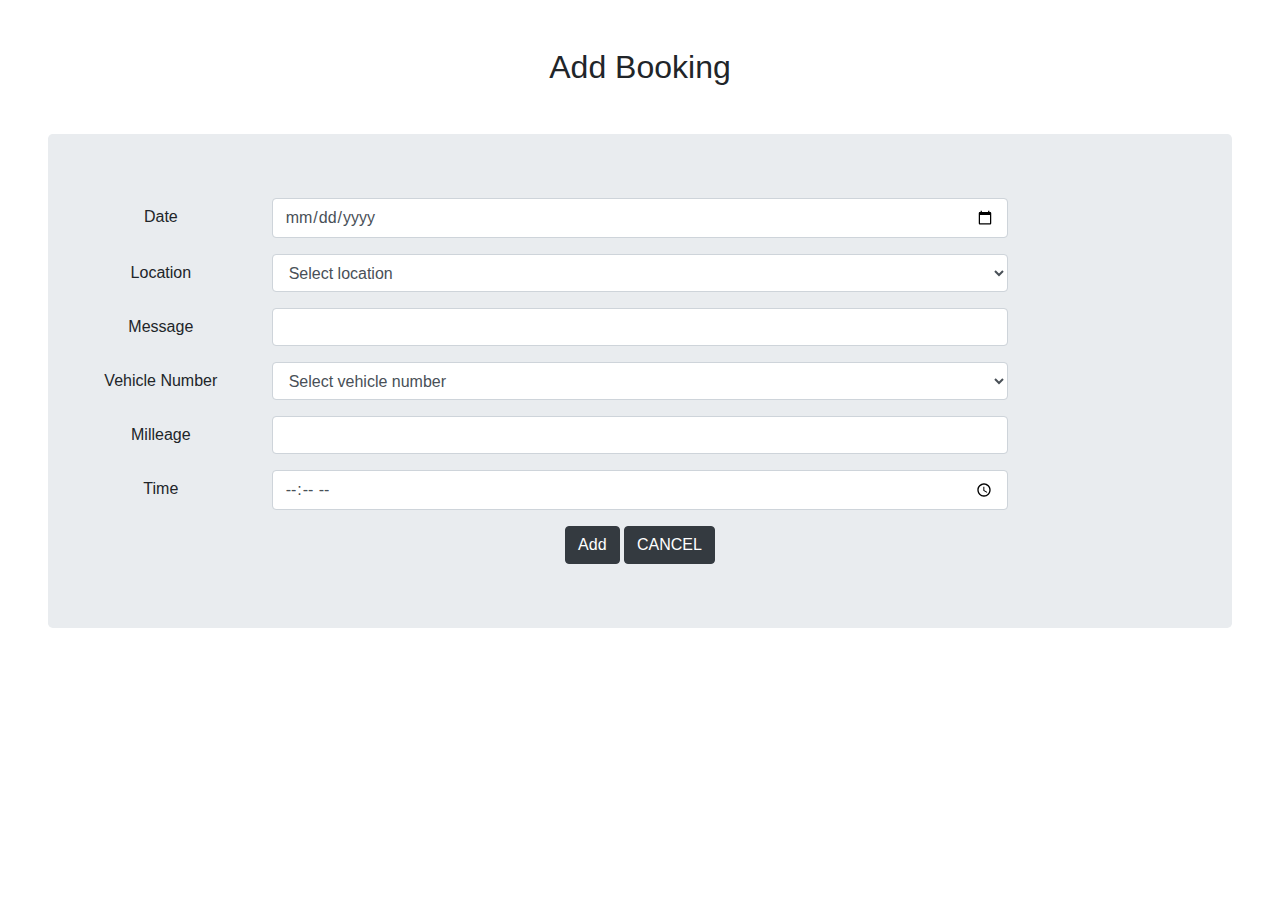
<file: clickForTrips_app/src/main/resources/templates/addBooking.html>
<!DOCTYPE html>
<html lang="en"
      xmlns:th="http://www.thymeleaf.org">
<head>
    <link rel="stylesheet" href="https://maxcdn.bootstrapcdn.com/bootstrap/4.0.0/css/bootstrap.min.css">
    <link href="https://cdn.jsdelivr.net/npm/@fortawesome/fontawesome-free@6.2.1/css/fontawesome.min.css">
    <meta charset="UTF-8">
    <title>Add Booking</title>
</head>
<body>
<header th:insert="header.html :: header"> </header>
<div align="center" class="mt-5">
    <h2>Add Booking</h2>
    <form method="post" th:action="@{/booking/save}" th:object="${booking}" class="jumbotron vertical-center mx-5 my-5">

        <div class="form-group row">
            <label class="col-sm-2 col-form-label front-weight-bold" >Date</label>
            <div class="col-sm-8">
                <input type="date" class="form-control" th:field="*{date}" th:min="${#dates.format(#dates.createNow(),'yyyy-MM-dd')}" required>
            </div>
        </div>

        <div class="form-group row">
            <label class="col-sm-2 col-form-label front-weight-bold">Location</label>
            <div class="col-sm-8">
                <select class="form-control" name="location" th:field="*{location}" required>
                    <option value="">Select location</option>
                    <option value="Ampara">Ampara</option>
                    <option value="Anuradhapura">Anuradhapura</option>
                    <option value="Badulla">Badulla</option>
                    <option value="Batticaloa">Batticaloa</option>
                    <option value="Colombo">Colombo</option>
                    <option value="Galle">Galle</option>
                    <option value="Gampaha">Gampaha</option>
                    <option value="Hambantota">Hambantota</option>
                    <option value="Jaffna">Jaffna</option>
                    <option value="Kalutara">Kalutara</option>
                    <option value="Kandy">Kandy</option>
                    <option value="Kegalle">Kegalle</option>
                    <option value="Kilinochchi">Kilinochchi</option>
                    <option value="Kurunegala">Kurunegala</option>
                    <option value="Mannar">Mannar</option>
                    <option value="Matale">Matale</option>
                    <option value="Matara">Matara</option>
                    <option value="Monaragala">Monaragala</option>
                    <option value="Mullaitivu">Mullaitivu</option>
                    <option value="Nuwara Eliya">Nuwara Eliya</option>
                    <option value="Polonnaruwa">Polonnaruwa</option>
                    <option value="Puttalam">Puttalam</option>
                    <option value="Ratnapura">Ratnapura</option>
                    <option value="Trincomalee">Trincomalee</option>
                    <option value="Vavuniya">Vavuniya</option>

                </select>
            </div>
        </div>


        <div class="form-group row">
            <label class="col-sm-2 col-form-label front-weight-bold" >Message</label>
            <div class="col-sm-8">
                <input type="text" class="form-control" th:field="*{message}" required>
            </div>
        </div>

        <div class="form-group row">
            <label class="col-sm-2 col-form-label front-weight-bold">Vehicle Number</label>
            <div class="col-sm-8">
                <select class="form-control" name="vehicleNo" th:field="*{vehicleNo}" required>
                    <option value="">Select vehicle number</option>
                    <option value="ABC-1234">ABC-1234</option>
                    <option value="XYZ-5678">XYZ-5678</option>
                    <option value="KLM-9101">KLM-9101</option>
                    <option value="DEF-2345">DEF-2345</option>
                    <option value="GHI-6789">GHI-6789</option>
                    <option value="WHT-3229">WHT-3229</option>
                    <option value="IDK-9111">IDK-9111</option>
                    <option value="WYM-5555">WYM-5555</option>
                    <option value="WIN-4299">WIN-4299</option>
                    <option value="YOB-1999">YOB-1999</option>
                </select>
            </div>
        </div>

        <div class="form-group row">
            <label class="col-sm-2 col-form-label front-weight-bold" >Milleage</label>
            <div class="col-sm-8">
                <input type="number" class="form-control" th:field="*{mileage}" required>
            </div>
        </div>


        <div class="form-group row">
            <label class="col-sm-2 col-form-label front-weight-bold">Time</label>
            <div class="col-sm-8">
                <input type="time" class="form-control" th:field="*{time}" required>
            </div>
        </div>

        <input type="hidden" th:name="${_csrf.parameterName}" th:value="${_csrf.token}" />

        <div align="center">
            <button type="submit" class="btn btn-dark">Add</button>
            <a href="javascript:history.back()" class="btn btn-dark">CANCEL</a>
        </div>
    </form>




</div>
</body>
</html>
</file>
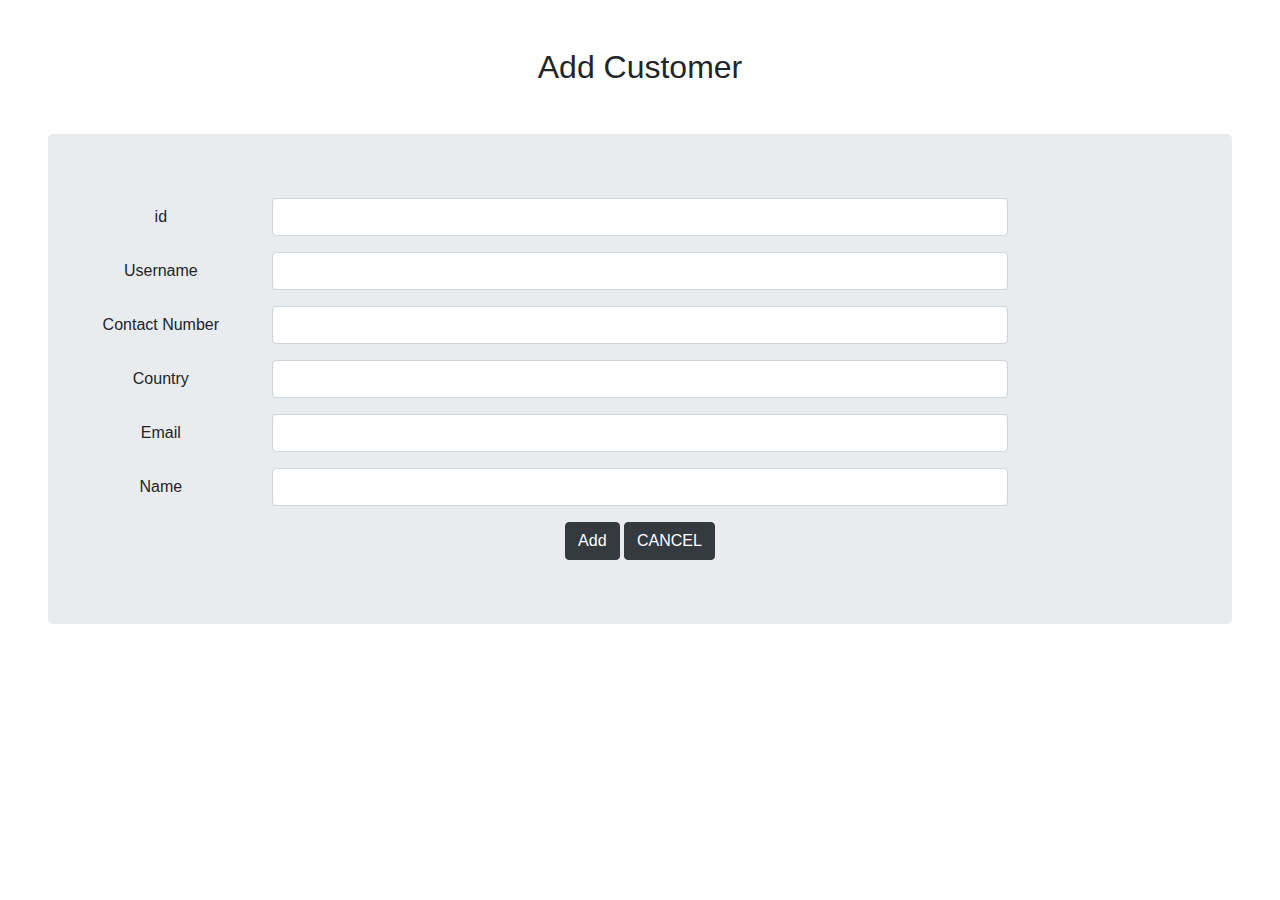
<file: clickForTrips_app/src/main/resources/templates/addCustomer.html>
<!DOCTYPE html>
<html lang="en"
      xmlns:th="http://www.thymeleaf.org">
<head>
    <link rel="stylesheet" href="https://maxcdn.bootstrapcdn.com/bootstrap/4.0.0/css/bootstrap.min.css">
    <link href="https://cdn.jsdelivr.net/npm/@fortawesome/fontawesome-free@6.2.1/css/fontawesome.min.css">
    <meta charset="UTF-8">
    <title>Add Customer</title>
</head>
<body>
<header th:insert="header.html :: header"> </header>
    <div align="center" class="mt-5">
        <h2>Add Customer</h2>
        <form method="post" th:action="@{/customer/save}" th:object="${customer}" class="jumbotron vertical-center mx-5 my-5">
            <div class="form-group row">
                <label class="col-sm-2 col-form-label front-weight-bold" >id</label>
                <div class="col-sm-8">
                    <input type="text" class="form-control" th:field="*{id}" required>
                </div>
            </div>

            <div class="form-group row">
                <label class="col-sm-2 col-form-label front-weight-bold" >Username</label>
                <div class="col-sm-8">
                    <input type="text" class="form-control" th:field="*{username}" required>
                </div>
            </div>

            <div class="form-group row">
                <label class="col-sm-2 col-form-label front-weight-bold" >Contact Number</label>
                <div class="col-sm-8">
                    <input type="text" class="form-control" th:field="*{contactNumber}" required>
                </div>
            </div>

            <div class="form-group row">
                <label class="col-sm-2 col-form-label front-weight-bold" >Country</label>
                <div class="col-sm-8">
                    <input type="text" class="form-control" th:field="*{country}" required>
                </div>
            </div>

            <div class="form-group row">
                <label class="col-sm-2 col-form-label front-weight-bold" >Email</label>
                <div class="col-sm-8">
                    <input type="text" class="form-control" th:field="*{email}" required>
                </div>
            </div>

            <div class="form-group row">
                <label class="col-sm-2 col-form-label front-weight-bold" >Name</label>
                <div class="col-sm-8">
                    <input type="text" class="form-control" th:field="*{name}" required>
                </div>
            </div>
            <div align="center">
                <button type="submit" class="btn btn-dark">Add</button>
                <a href="javascript:history.back()" class="btn btn-dark">CANCEL</a>
            </div>
        </form>




    </div>
</body>
</html>
</file>
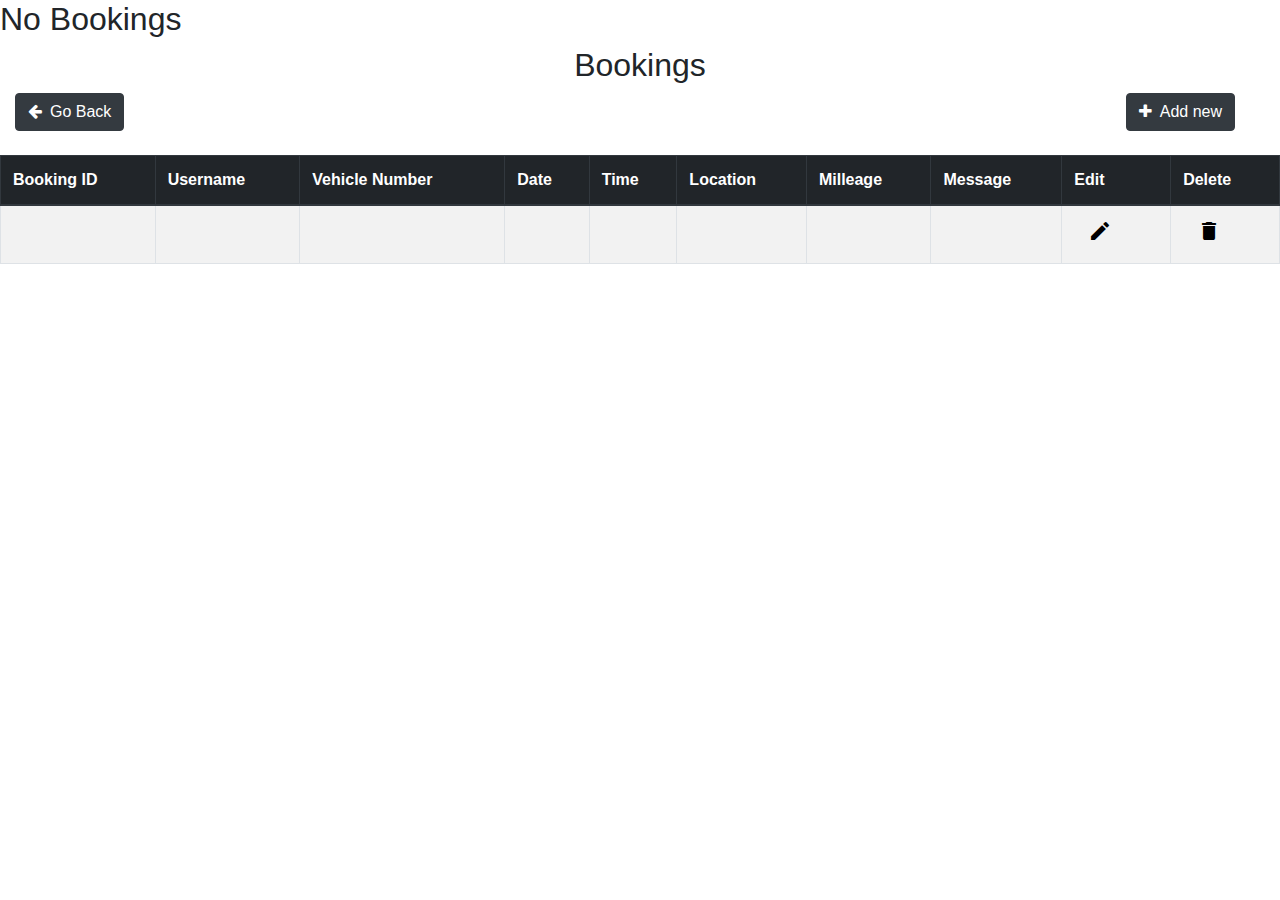
<file: clickForTrips_app/src/main/resources/templates/booking.html>
<!DOCTYPE html>
<html lang="en"
      xmlns:th="http://www.thymeleaf.org"
      xmlns:sec="http://www.thymeleaf.org/extras/spring-security">
<head>
    <link rel="stylesheet" href="https://maxcdn.bootstrapcdn.com/bootstrap/4.0.0/css/bootstrap.min.css" integrity="sha384-Gn5384xqQ1aoWXA+058RXPxPg6fy4IWvTNh0E263XmFcJlSAwiGgFAW/dAiS6JXm" crossorigin="anonymous">
    <link rel="stylesheet" href="https://maxcdn.bootstrapcdn.com/font-awesome/4.7.0/css/font-awesome.min.css">
    <link rel="stylesheet" href="https://fonts.googleapis.com/icon?family=Material+Icons">
    <link rel="stylesheet" href="https://cdn.datatables.net/1.10.20/css/dataTables.bootstrap4.min.css">
    <meta charset="UTF-8">
    <title>Booking</title>
    <style>
        .add-new{
            float:right;
            border-radius:50px;
        }
        button{
            border: none;
            background:none;
        }

    </style>
</head>
<body>
<header th:insert="header.html :: header"> </header>
<div th:switch="${bookings}">
    <h2 th:case="null">No Bookings</h2>



    <div th:case="*">
        <h2 align="center">Bookings</h2>
        <div class="container-fluid">
            <div class="row w-100 justify-content-between">
                <div class="col-auto">
                    <a href="/clickfortrips/" class="btn btn-dark"><i class="fa fa-arrow-left mr-2" aria-hidden="true"></i>Go Back</a>
                </div>

                <div class="col-auto">
                    <form method="post" th:action="@{/booking/add}">
                        <button type="submit" class="btn btn-dark"><i class="fa fa-plus mr-2"></i>Add new</button>
                    </form>
                </div>
            </div>
        </div>
        <br>


        <table id="category_table" class="table table-striped table-bordered table-hover">
            <thead class="thead-dark">
            <th>Booking ID</th>
            <th>Username</th>
            <th>Vehicle Number</th>
            <th>Date</th>
            <th>Time</th>
            <th>Location</th>
            <th>Milleage</th>
            <th>Message</th>
            <th>Edit</th>
            <th>Delete</th>
            </thead>

            <tbody>
            <tr th:each="booking : ${bookings}">
                <td th:text="${booking.id}"></td>
                <td th:text="${booking.username}"></td>
                <td th:text="${booking.vehicleNo}"></td>
                <td th:text="${booking.date}"></td>
                <td th:text="${booking.time}"></td>
                <td th:text="${booking.location}"></td>
                <td th:text="${booking.mileage}"></td>
                <td th:text="${booking.message}"></td>
                <td>
                    <!-- Check if the booking date is in the future -->
                    <div class="row mx-auto" th:if="${#dates.createNow().before(booking.date)}">
                        <form method="post" th:action="@{/booking/edit}" class="mx-2">
                            <input type="hidden" name="bookingId" th:value="${booking.id}"/>
                            <button type="submit" name="submit" value="value" title="Edit" data-toggle="tooltip">
                                <i class="material-icons">&#xE254;</i>
                            </button>
                        </form>
                    </div>
                </td>
                <td>
                    <!-- Check if the booking date is in the future -->
                    <div class="row mx-auto" th:if="${#dates.createNow().before(booking.date)}">
                        <form method="post" onSubmit="return confirm('Are you sure you want to delete?');" th:action="@{/booking/delete}" class="mx-2">
                            <input type="hidden" name="bookingId" th:value="${booking.id}"/>
                            <button type="submit" name="submit" value="value" title="Delete" data-toggle="tooltip">
                                <i class="material-icons">&#xE872;</i>
                            </button>
                        </form>
                    </div>
                </td>
            </tr>
            </tbody>
        </table>



    </div>

</div>

<script src="https://code.jquery.com/jquery-3.5.1.js"></script>
<script src="https://cdn.datatables.net/1.10.21/js/jquery.dataTables.min.js"></script>
<script src="https://cdn.datatables.net/1.10.21/js/dataTables.bootstrap4.min.js"></script>
<script type="text/javascript">
    $(document).ready(function(){
        $('#category_table').DataTable();
    });
</script>

</body>
</html>
</file>
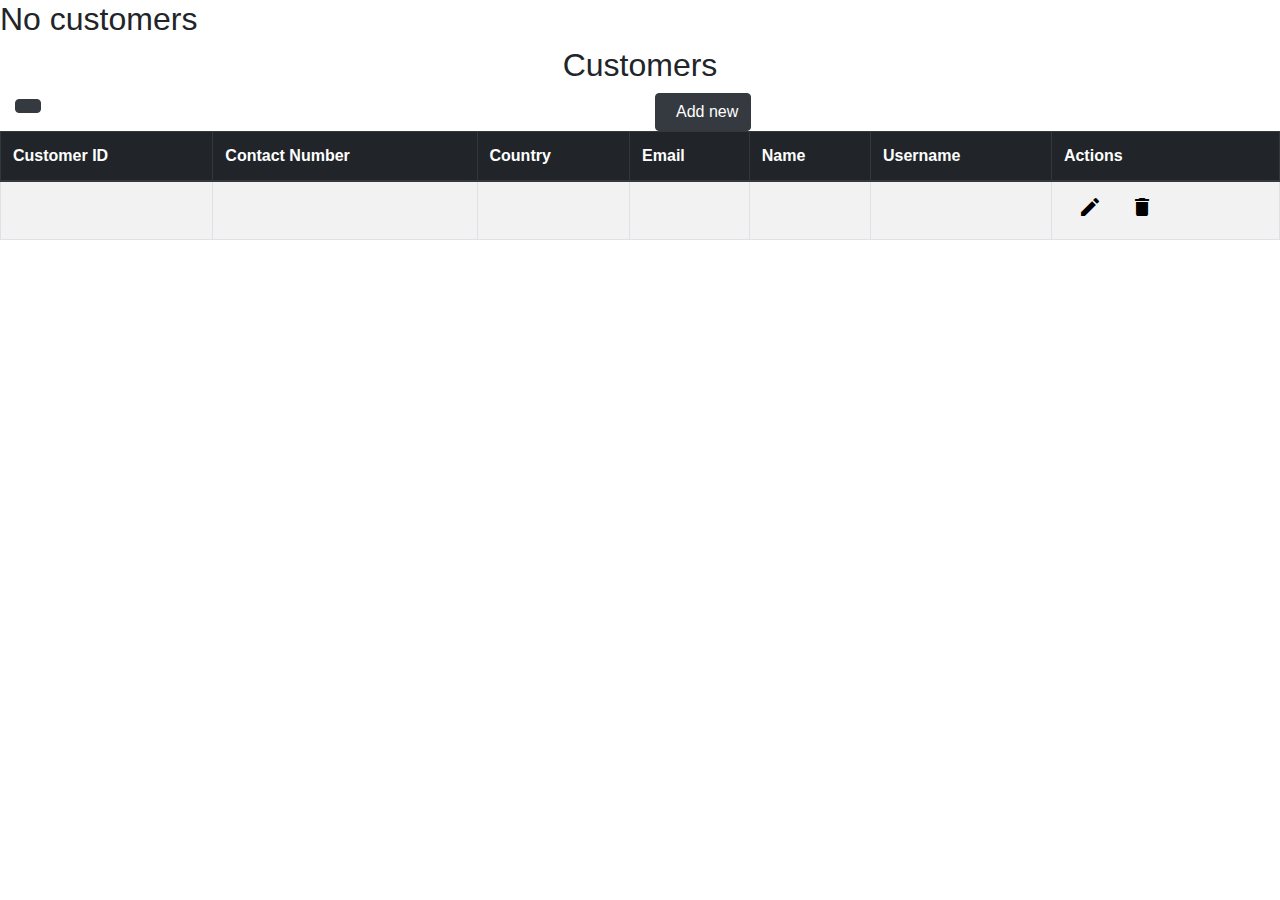
<file: clickForTrips_app/src/main/resources/templates/customer.html>
<!DOCTYPE html>

<html lang="en" xmlns:th="http://www.thymeleaf.org"
xmlns:sec="http://www.thymeleaf.org/extras/spring-security">
<head>
    <link rel="stylesheet" href="https://maxcdn.bootstrapcdn.com/bootstrap/4.0.0/css/bootstrap.min.css">
    <link href="https://cdn.jsdelivr.net/npm/@fortawesome/fontawesome-free@6.2.1/css/fontawesome.min.css">
    <link href="https://fonts.googleapis.com/icon?family=Material+Icons" rel="stylesheet">
    <meta charset="UTF-8">
    <style>
        .add-new{
            float:right;
            border-radius:50px;
        }
        button{
            border: none;
            background:none;
        }

    </style>
    <title>Customer</title>
</head>
<body>
<header th:insert="header.html :: header"> </header>
    <div th:switch="${customers}">
        <h2 th:case="null">No customers</h2>

        <div th:case="*">
            <h2 align="center">Customers</h2>
            <div class="container-fluid">
                <div class="row">
                    <div class="col">
                        <a href="/" class="btn btn-dark" fa fa-home mx-2 my-2></a>
                    </div>
                    <div class="col pull-right">
                        <form method="post" th:action="@{customer/add}">
                            <button type="submit" class="btn btn-dark" add-new mx-2><i class="fa fa-plus mr-2"></i>Add new</button>
                        </form>
                    </div>
                </div>
            </div>
            <table class="table table-striped table-bordered table-hover">
                <thead class="thead-dark">
                <th>Customer ID</th>
                <th>Contact Number</th>
                <th>Country</th>
                <th>Email</th>
                <th>Name</th>
                <th>Username</th>
                <th sec:authorize="hasRole('ADMIN')">Actions</th>
                </thead>

                <tbody>
                <tr th:each="customer : ${customers}">
                    <td th:text="${customer.id}"></td>
                    <td th:text="${customer.contactNumber}"></td>
                    <td th:text="${customer.country}"></td>
                    <td th:text="${customer.email}"></td>
                    <td th:text="${customer.name}"></td>
                    <td th:text="${customer.username}"></td>
                    <td sec:authorize="hasRole('ADMIN')">
                        <div class="row mx-auto">
                            <form method="post" th:action="@{/customer/edit}" class="mx-2">
                                <input type="hidden" name="customerId" th:value="${customer.id}"/>
                                <button type="submit" name="submit" value="value" title="Edit"><i class="material-icons">&#xE254;</i></button>
                            </form>
                            <form method="post" onSubmit="return confirm('Are you sure you want to delete?');" action="/customer/delete" class="mx-2">
                                <input type="hidden" name="customerId" th:value="${customer.id}"/>
                                <button type="submit" name="submit" value="value" title="Delete" data-toggle="tooltip"><i class="material-icons">&#xE872;</i></button>
                            </form>
                        </div>
                    </td>

                </tr>
                </tbody>
            </table>



        </div>

    </div>


</body>
</html>
</file>
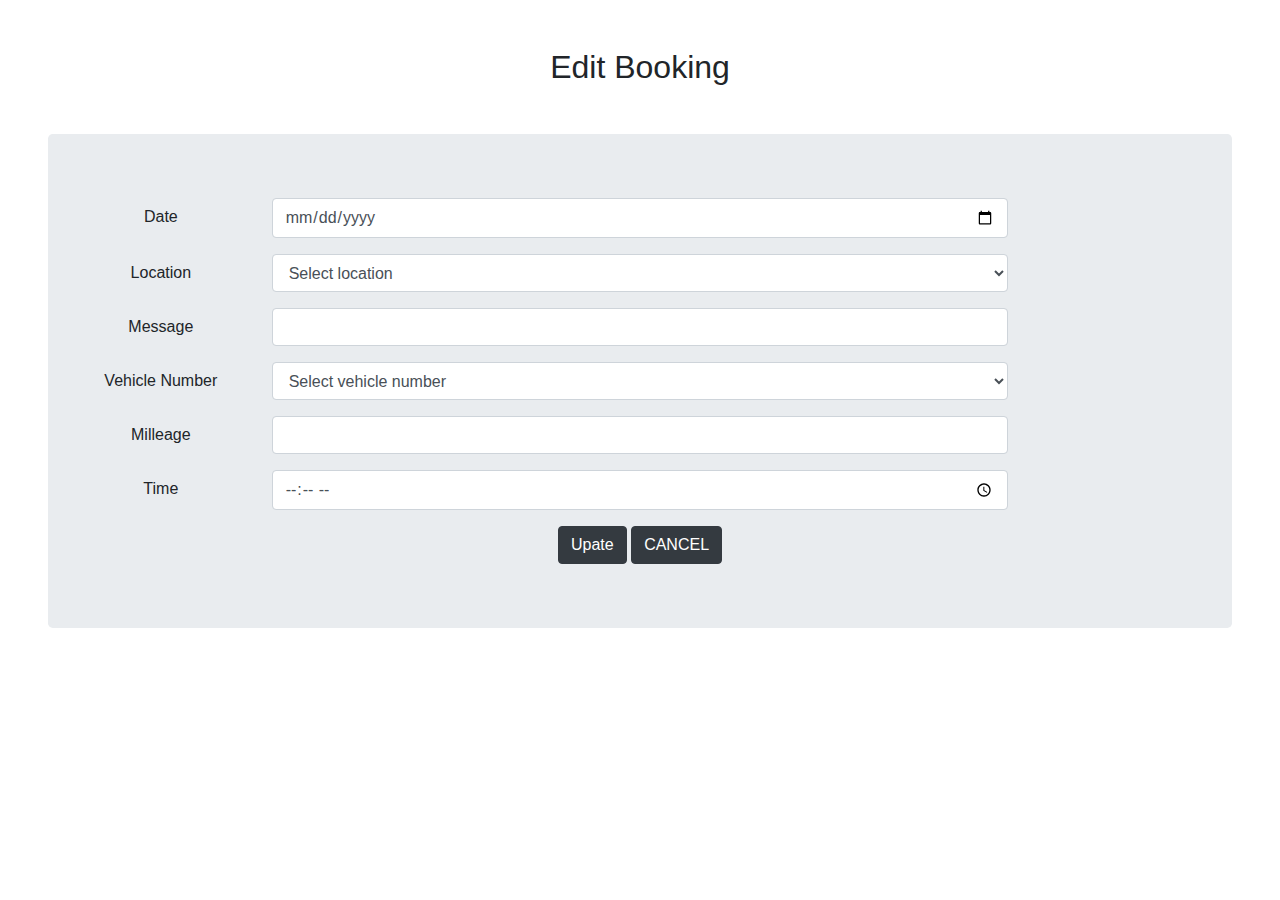
<file: clickForTrips_app/src/main/resources/templates/editBooking.html>
<!DOCTYPE html>
<html lang="en"
      xmlns:th="http://www.thymeleaf.org">
<head>
    <meta charset="UTF-8">
    <link rel="stylesheet" href="https://maxcdn.bootstrapcdn.com/bootstrap/4.0.0/css/bootstrap.min.css" integrity="sha384-Gn5384xqQ1aoWXA+058RXPxPg6fy4IWvTNh0E263XmFcJlSAwiGgFAW/dAiS6JXm" crossorigin="anonymous">

    <title>Edit Booking</title>
</head>
<body>
<header th:insert="header.html :: header"> </header>
<div align="center" class="mt-5">
    <h2>Edit Booking</h2>
    <form method="post" th:action="@{/booking/save}" th:object="${booking}" class="jumbotron vertical-center mx-5 my-5">
        <input type="hidden" th:field="*{id}" th:value="${booking.id}"/>

        <div class="form-group row">
            <label class="col-sm-2 col-form-label front-weight-bold" >Date</label>
            <div class="col-sm-8">
                <input type="date" class="form-control" th:field="*{date}" th:min="${#dates.format(#dates.createNow(),'yyyy-MM-dd')}" required>
            </div>
        </div>

        <div class="form-group row">
            <label class="col-sm-2 col-form-label front-weight-bold">Location</label>
            <div class="col-sm-8">
                <select class="form-control" name="location" th:field="*{location}" required>
                    <option value="">Select location</option>
                    <option value="Ampara">Ampara</option>
                    <option value="Anuradhapura">Anuradhapura</option>
                    <option value="Badulla">Badulla</option>
                    <option value="Batticaloa">Batticaloa</option>
                    <option value="Colombo">Colombo</option>
                    <option value="Galle">Galle</option>
                    <option value="Gampaha">Gampaha</option>
                    <option value="Hambantota">Hambantota</option>
                    <option value="Jaffna">Jaffna</option>
                    <option value="Kalutara">Kalutara</option>
                    <option value="Kandy">Kandy</option>
                    <option value="Kegalle">Kegalle</option>
                    <option value="Kilinochchi">Kilinochchi</option>
                    <option value="Kurunegala">Kurunegala</option>
                    <option value="Mannar">Mannar</option>
                    <option value="Matale">Matale</option>
                    <option value="Matara">Matara</option>
                    <option value="Monaragala">Monaragala</option>
                    <option value="Mullaitivu">Mullaitivu</option>
                    <option value="Nuwara Eliya">Nuwara Eliya</option>
                    <option value="Polonnaruwa">Polonnaruwa</option>
                    <option value="Puttalam">Puttalam</option>
                    <option value="Ratnapura">Ratnapura</option>
                    <option value="Trincomalee">Trincomalee</option>
                    <option value="Vavuniya">Vavuniya</option>

                </select>
            </div>
        </div>


        <div class="form-group row">
            <label class="col-sm-2 col-form-label front-weight-bold" >Message</label>
            <div class="col-sm-8">
                <input type="text" class="form-control" th:field="*{message}" required>
            </div>
        </div>

        <div class="form-group row">
            <label class="col-sm-2 col-form-label front-weight-bold">Vehicle Number</label>
            <div class="col-sm-8">
                <select class="form-control" name="vehicleNo" th:field="*{vehicleNo}" required>
                    <option value="">Select vehicle number</option>
                    <option value="ABC-1234">ABC-1234</option>
                    <option value="XYZ-5678">XYZ-5678</option>
                    <option value="KLM-9101">KLM-9101</option>
                    <option value="DEF-2345">DEF-2345</option>
                    <option value="GHI-6789">GHI-6789</option>
                    <option value="WHT-3229">WHT-3229</option>
                    <option value="IDK-9111">IDK-9111</option>
                    <option value="WYM-5555">WYM-5555</option>
                    <option value="WIN-4299">WIN-4299</option>
                    <option value="YOB-1999">YOB-1999</option>
                </select>
            </div>
        </div>

        <div class="form-group row">
            <label class="col-sm-2 col-form-label front-weight-bold" >Milleage</label>
            <div class="col-sm-8">
                <input type="number" class="form-control" th:field="*{mileage}" required>
            </div>
        </div>


        <div class="form-group row">
            <label class="col-sm-2 col-form-label front-weight-bold">Time</label>
            <div class="col-sm-8">
                <input type="time" class="form-control" th:field="*{time}" required>
            </div>
        </div>

        <input type="hidden" th:name="${_csrf.parameterName}" th:value="${_csrf.token}" />

        <div align="center">
            <button type="submit" class="btn btn-dark">Upate</button>
            <a href="javascript:history.back()" class="btn btn-dark">CANCEL</a>
        </div>
    </form>




</div>
</body>
</html>
</file>
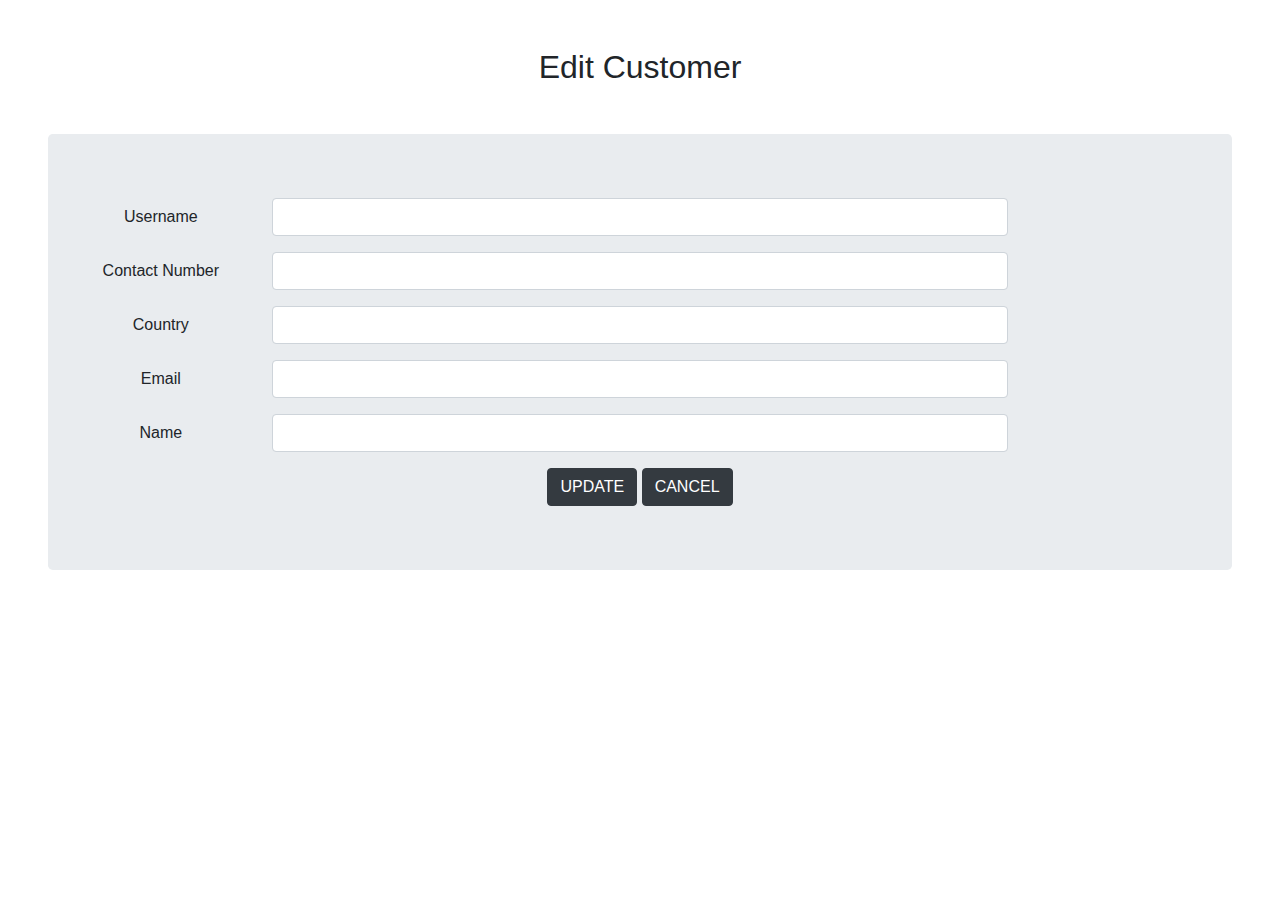
<file: clickForTrips_app/src/main/resources/templates/editCustomer.html>
<!DOCTYPE html>
<html lang="en"
      xmlns:th="http://www.thymeleaf.org">
<head>
    <link rel="stylesheet" href="https://maxcdn.bootstrapcdn.com/bootstrap/4.0.0/css/bootstrap.min.css">
    <link href="https://cdn.jsdelivr.net/npm/@fortawesome/fontawesome-free@6.2.1/css/fontawesome.min.css">
    <meta charset="UTF-8">
    <title>Edit Customer</title>
</head>
<body>
<header th:insert="header.html :: header"> </header>
<div align="center" class="mt-5">
    <h2>Edit Customer</h2>
    <form method="post" th:action="@{/customer/save}" th:object="${customer}" class="jumbotron vertical-center mx-5 my-5">
        <input type="hidden" th:field="*{id}" th:value="${customer.id}"/>


        <div class="form-group row">
            <label class="col-sm-2 col-form-label front-weight-bold" >Username</label>
            <div class="col-sm-8">
                <input type="text" class="form-control" th:field="*{username}" required>
            </div>
        </div>

        <div class="form-group row">
            <label class="col-sm-2 col-form-label front-weight-bold" >Contact Number</label>
            <div class="col-sm-8">
                <input type="text" class="form-control" th:field="*{contactNumber}" required>
            </div>
        </div>

        <div class="form-group row">
            <label class="col-sm-2 col-form-label front-weight-bold" >Country</label>
            <div class="col-sm-8">
                <input type="text" class="form-control" th:field="*{country}" required>
            </div>
        </div>

        <div class="form-group row">
            <label class="col-sm-2 col-form-label front-weight-bold" >Email</label>
            <div class="col-sm-8">
                <input type="text" class="form-control" th:field="*{email}" required>
            </div>
        </div>

        <div class="form-group row">
            <label class="col-sm-2 col-form-label front-weight-bold" >Name</label>
            <div class="col-sm-8">
                <input type="text" class="form-control" th:field="*{name}" required>
            </div>
        </div>
        <div align="center">
            <button type="submit" class="btn btn-dark">UPDATE</button>
            <a href="javascript:history.back()" class="btn btn-dark">CANCEL</a>
        </div>
    </form>




</div>
</body>
</html>
</file>
